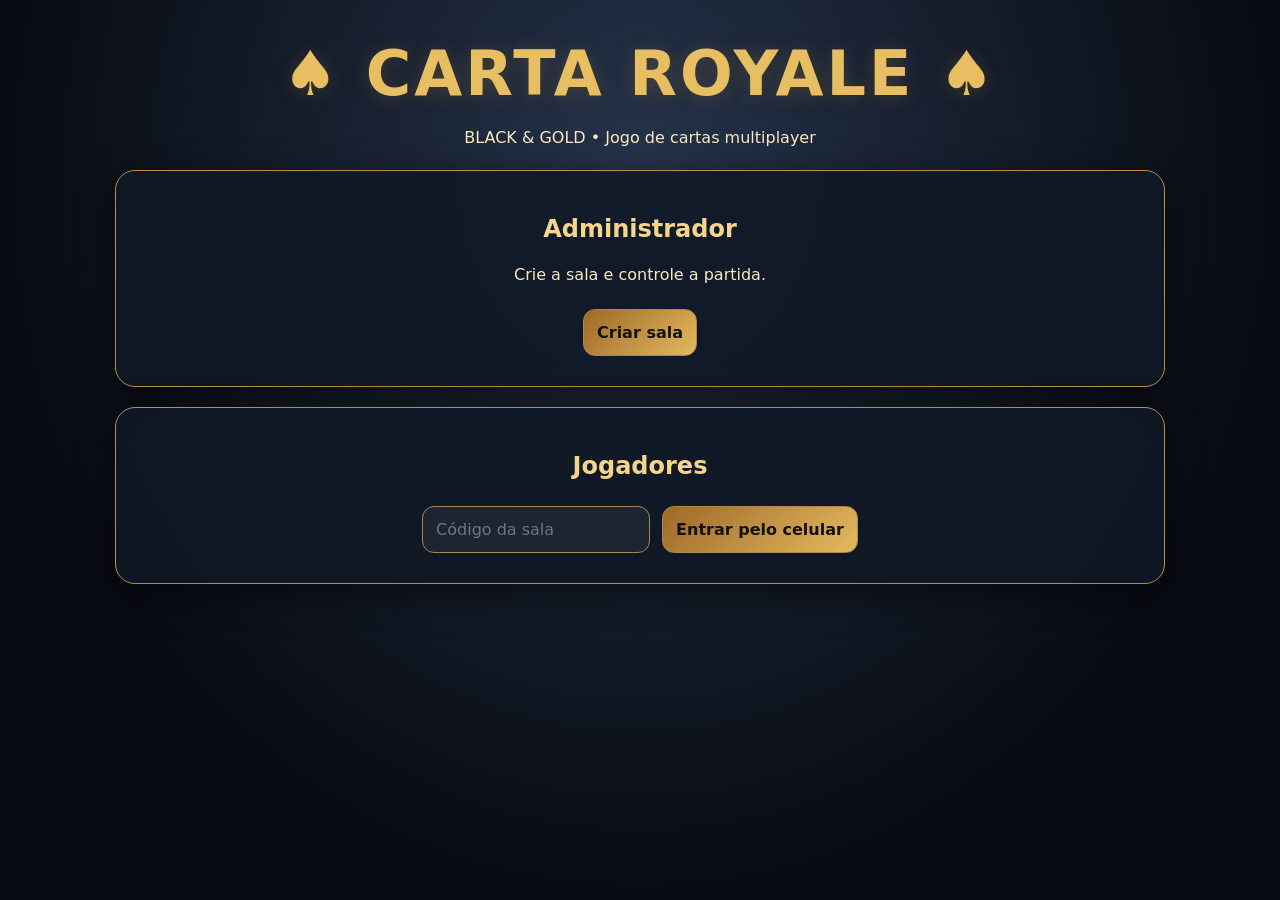
<file: index.html>
<!doctype html><html lang="pt-BR"><meta charset="utf-8"><meta name="viewport" content="width=device-width,initial-scale=1"><title>CARTA ROYALE</title><link rel="stylesheet" href="style.css"><main class="center"><h1>♠ CARTA ROYALE ♠</h1><p>BLACK & GOLD • Jogo de cartas multiplayer</p><section class="panel"><h2>Administrador</h2><p>Crie a sala e controle a partida.</p><button onclick="create()">Criar sala</button></section><section class="panel"><h2>Jogadores</h2><input id="code" placeholder="Código da sala" maxlength="6"><button onclick="location.href='celular.html?room='+encodeURIComponent($('code').value.toUpperCase())">Entrar pelo celular</button></section><p id="error"></p></main><script src="common.js"></script><script>async function create(){try{let j=await api('create');go('admin.html',j.code,j.token)}catch(e){error(e)}}</script></html>
</file>
<file: style.css>
:root{font-family:system-ui,'Segoe UI',sans-serif;color:#f9e9bf;background:#080b12}*{box-sizing:border-box}body{margin:0;min-height:100vh;background:radial-gradient(ellipse at 50% 20%,#25334b,#080b12 70%)}main{max-width:1100px;margin:auto;padding:25px}h1{font-size:clamp(32px,5vw,62px);letter-spacing:3px;color:#e7be61;text-shadow:0 2px 18px #b8842744;margin:12px 0}h2{color:#f4d58b}p{line-height:1.5}.panel{border:1px solid #bd8c41;background:#101826db;border-radius:20px;padding:24px;margin:20px 0;box-shadow:0 10px 35px #0008}input,button,select{font:inherit;border-radius:12px;padding:13px;margin:6px;background:#1c2533;color:#fff;border:1px solid #ad874c}button{cursor:pointer;background:linear-gradient(135deg,#9d6929,#e4b95d);color:#13120f;font-weight:800}button:hover{filter:brightness(1.12)}button:disabled{opacity:.4;cursor:not-allowed}.links{display:flex;flex-wrap:wrap;gap:10px}a{color:#f5d78c}.muted{color:#c9c2b3}#error{color:#ff8585;min-height:22px}.cards{display:flex;flex-wrap:wrap;justify-content:center;gap:10px;margin:20px 0}.card{position:relative;width:112px;height:164px;flex:none;border-radius:16px;border:6px solid #fff;box-shadow:0 5px 15px #0009,inset 0 0 0 3px #ffffff33;display:flex;align-items:center;justify-content:center;transform:rotate(-1deg);color:#fff;font-weight:1000}.card.red{background:#d63e48}.card.blue{background:#237bd4}.card.green{background:#219b70}.card.yellow{background:#dfad23}.card.wild{background:conic-gradient(#d63e48 0 25%,#237bd4 0 50%,#219b70 0 75%,#dfad23 0)}.symbol{font-size:46px;background:#ffffff2b;width:75px;height:100px;display:grid;place-items:center;border-radius:50%;transform:rotate(-25deg);text-shadow:2px 2px #0005}.corner{position:absolute;left:7px;top:5px;font-size:18px}.corner.bottom{left:auto;top:auto;right:7px;bottom:5px;transform:rotate(180deg)}.cards button{border:0;padding:0;background:none;margin:0}.cards button .card{transition:transform .15s}.cards button:hover .card{transform:translateY(-12px)}.players{display:flex;gap:12px;flex-wrap:wrap;justify-content:center}.player{padding:15px;border:1px solid #977647;border-radius:14px;background:#182238;min-width:145px;text-align:center}.active{outline:3px solid #eec76d}.big{font-size:25px;font-weight:800}.tabletop{border-radius:120px;background:radial-gradient(#23504b,#0c282e);border:12px solid #9e7335;min-height:275px;display:grid;place-items:center;padding:25px}.center{text-align:center}.small{font-size:13px}.redtxt{color:#f96e75}.colorpick button{width:65px;height:50px;border:3px solid white}.colorpick .red{background:#d63e48}.colorpick .blue{background:#237bd4}.colorpick .green{background:#219b70}.colorpick .yellow{background:#dfad23}
</file>
